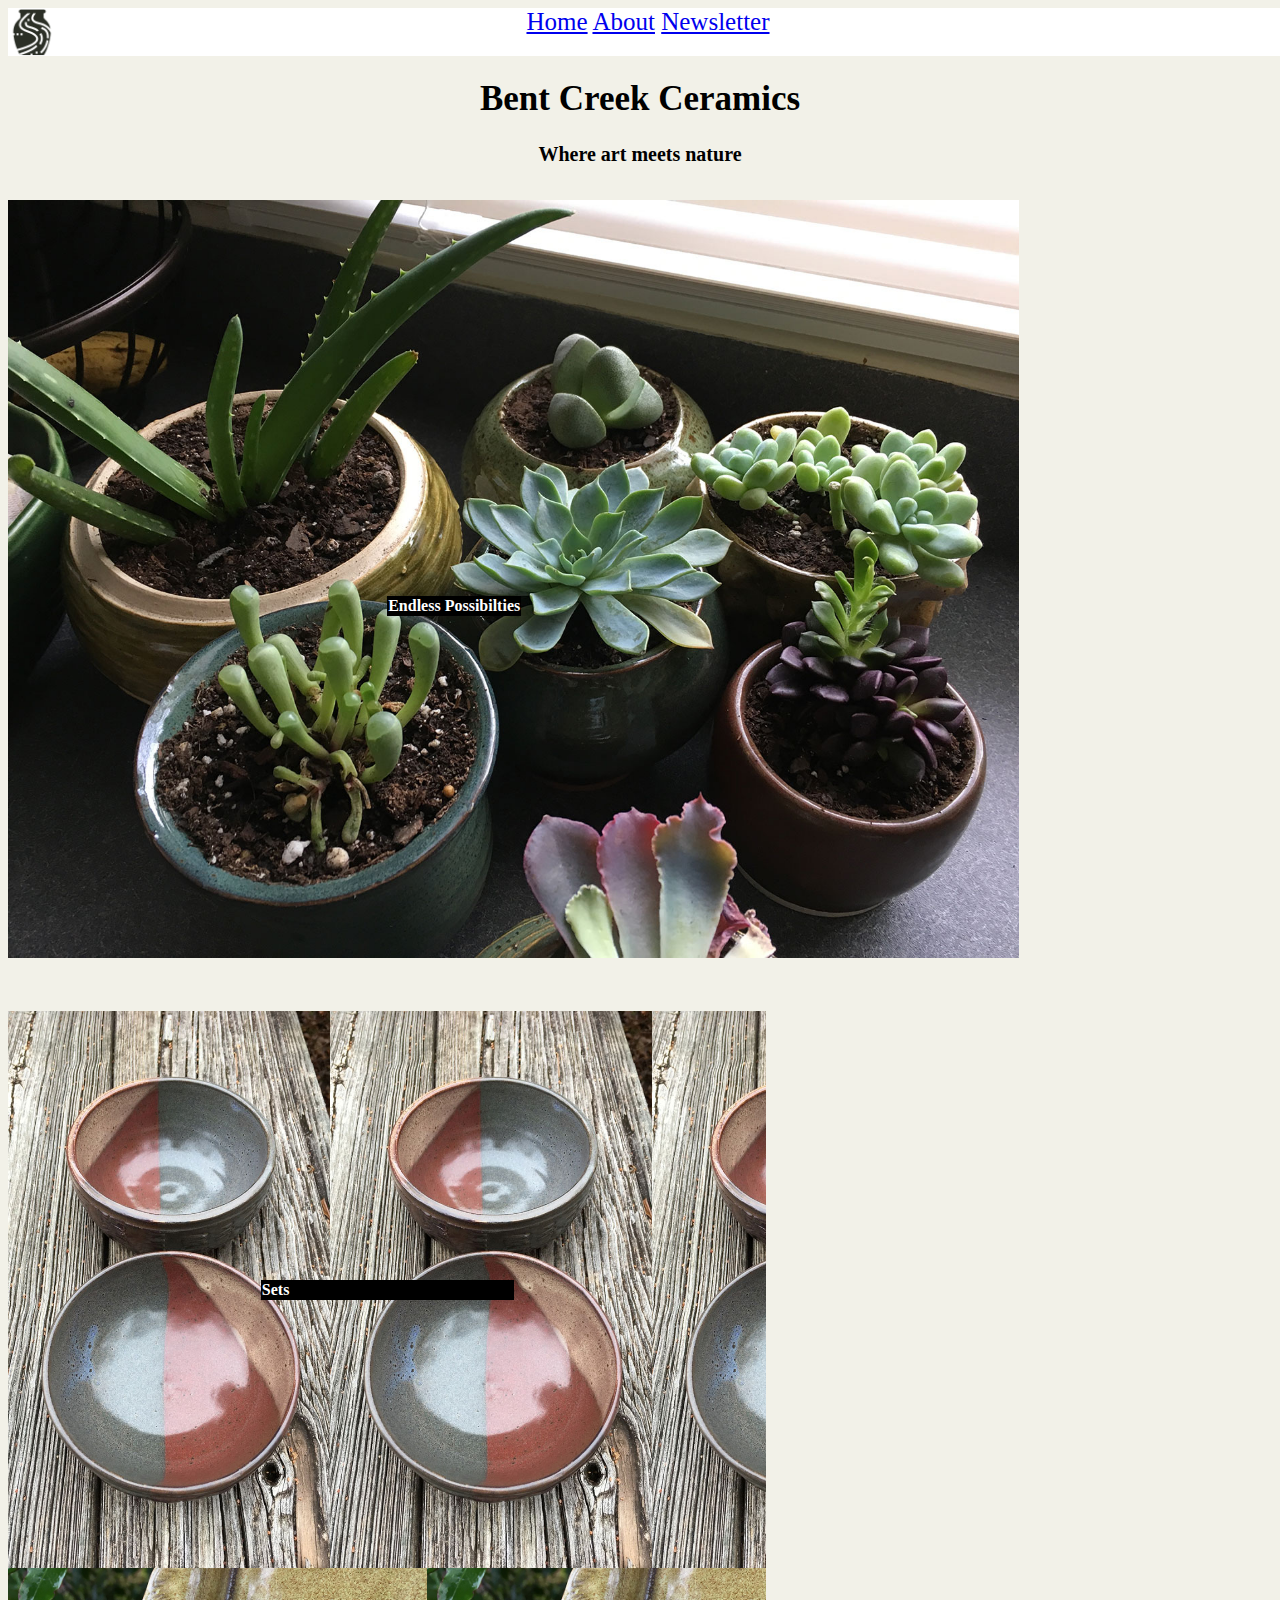
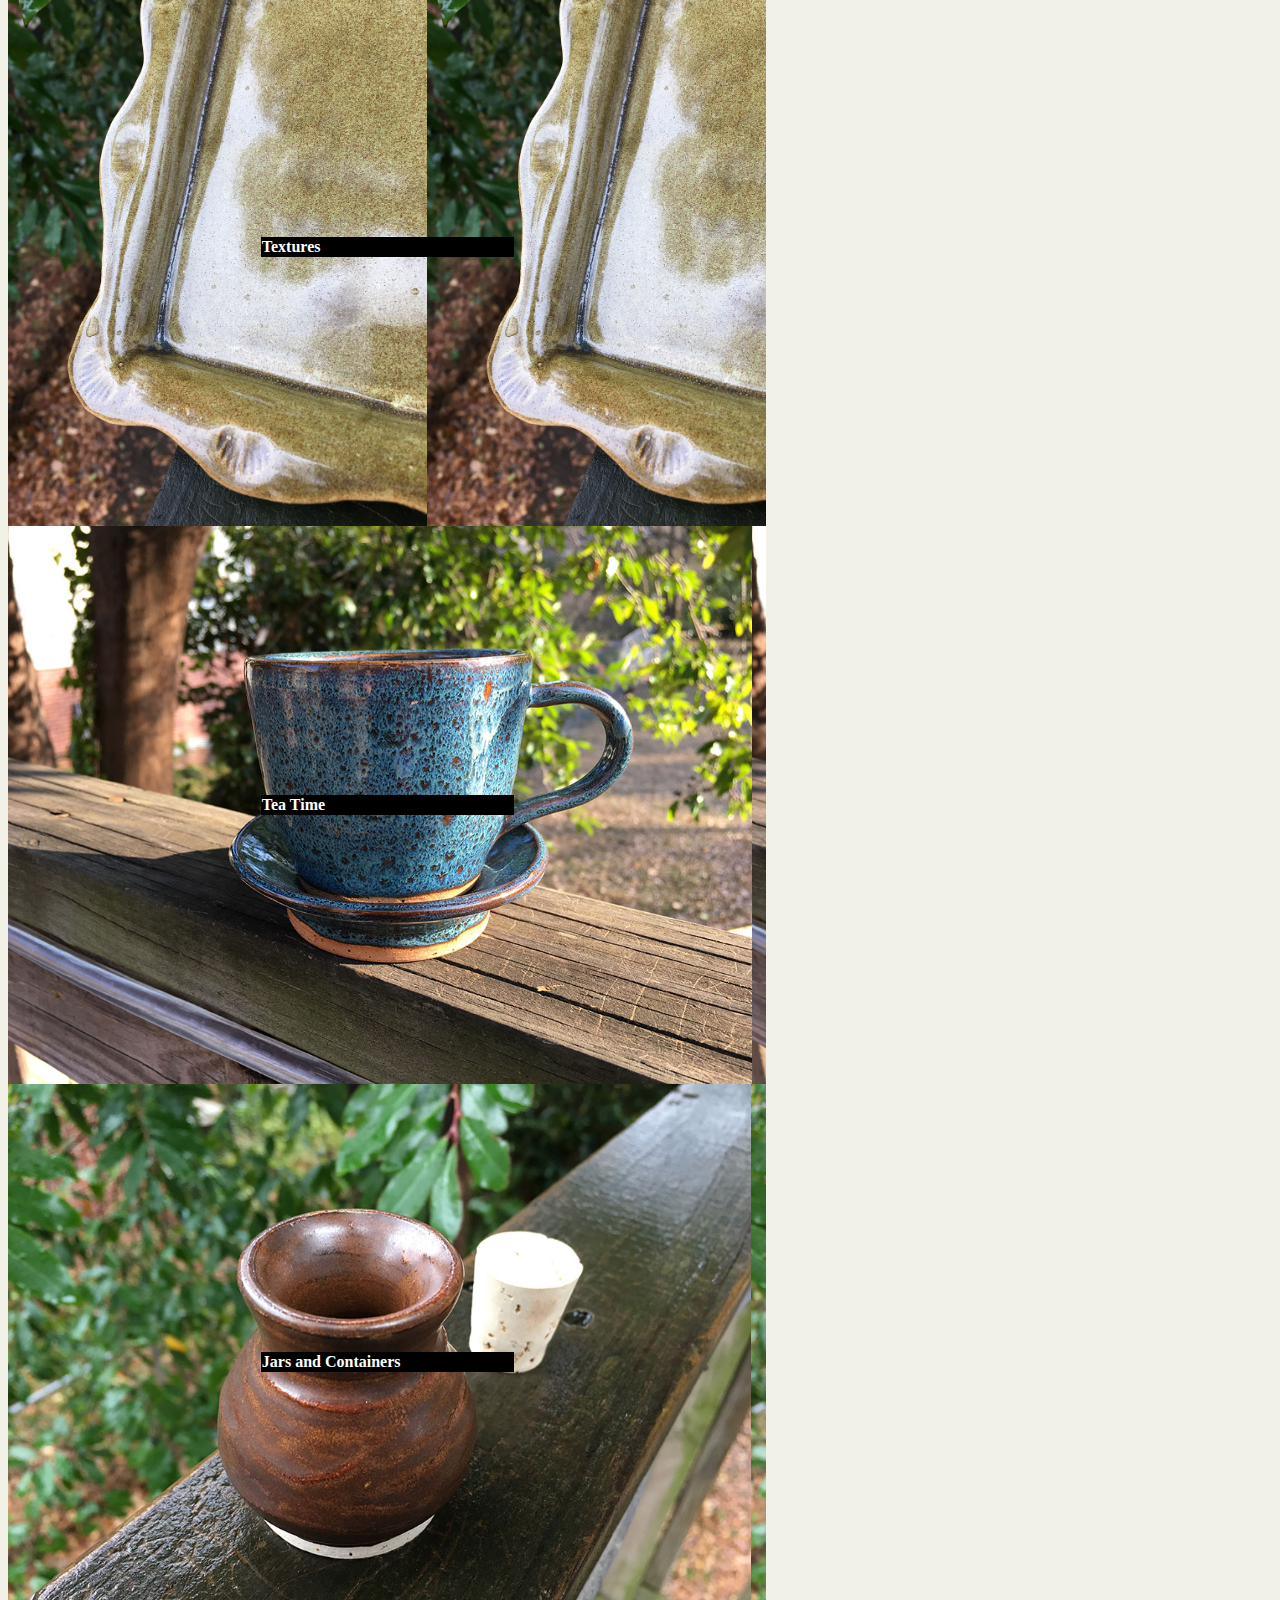
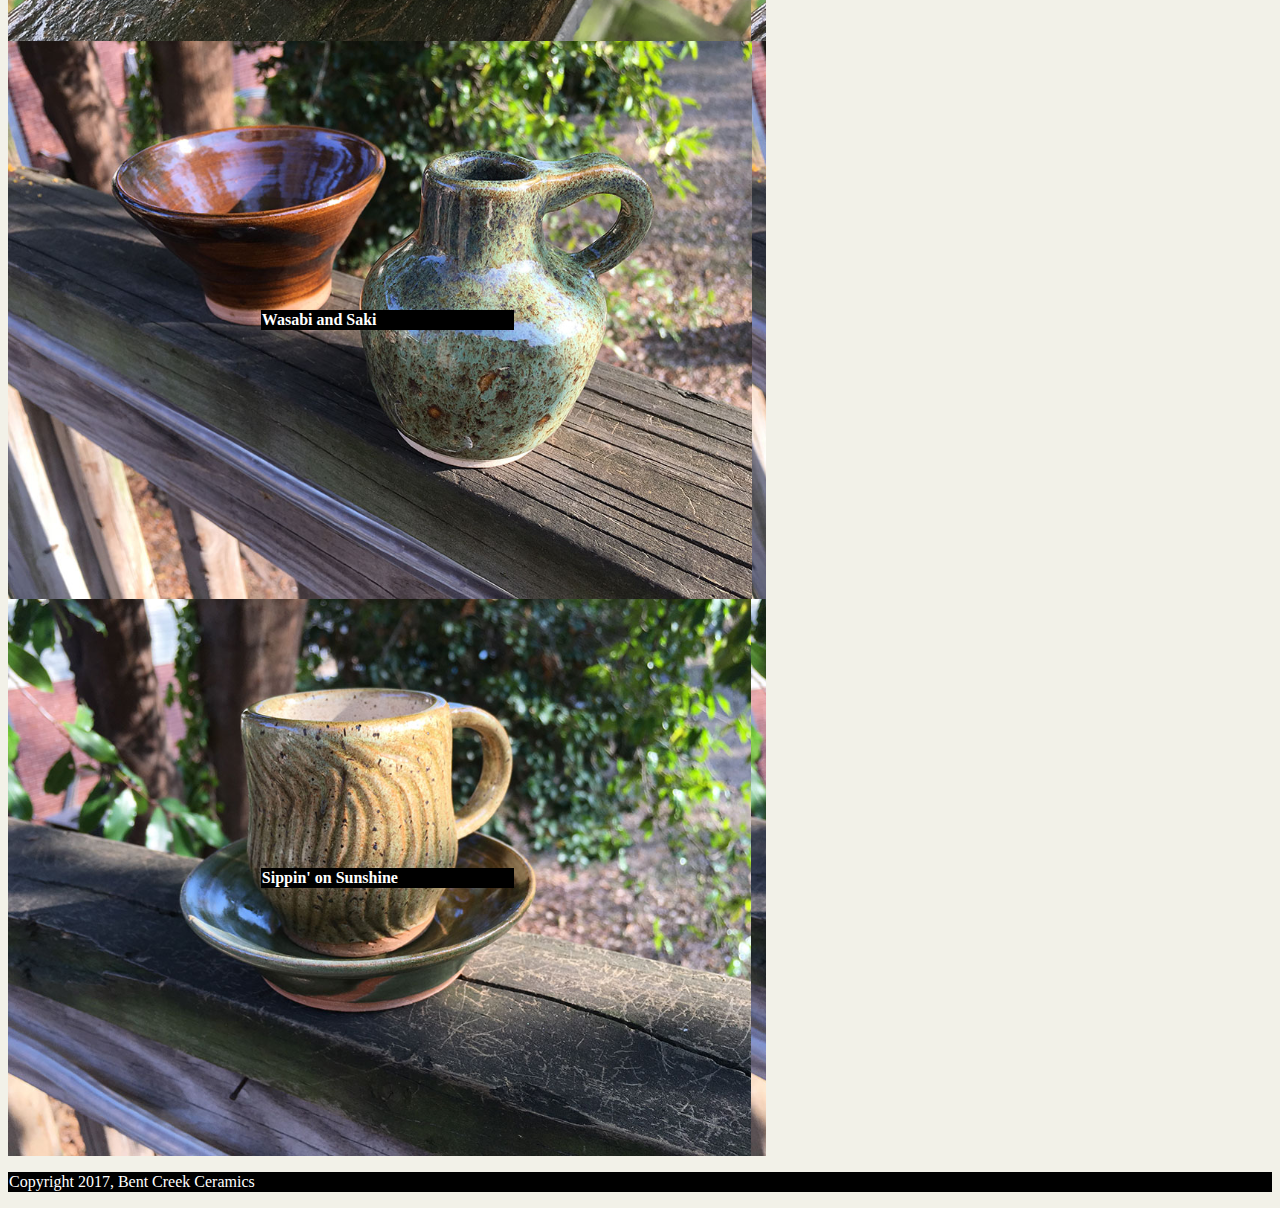
<file: index.html>
<!DOCTYPE html>
<html>
  <head>
    <meta charset="utf-8">
    <title>Bent Creek Ceramics</title>
    <link rel="stylesheet" href="styles.css">
  </head>
  <body id="index">
    <header id="site_header">
      <nav class="nav-bar">
        <a href="index.html">Home</a>
        <a href="about.html">About</a>
        <a href="newsletter.html">Newsletter</a>
      </nav>
    </header>
    <h1>Bent Creek Ceramics</h1>
    <h2>Where art meets nature</h2>
    <br>
    <div class="flex-container">
      <div id="endless"><p>Endless Possibilties</p></div>
      <div id="sets"><p>Sets</p></div>
      <div id="textures"><p>Textures</p></div>
      <div id="tea_time"><p>Tea Time</p></div>
      <div id="jars_containers"><p>Jars and Containers</p></div>
      <div id="wasabi_saki"><p>Wasabi and Saki</p></div>
      <div id="sippin_sunshine"><p>Sippin' on Sunshine</p></div>


    </div >

    <div id="footer">
      <p>Copyright 2017, Bent Creek Ceramics</p>

    </div>



  </body>

</html>
</file>
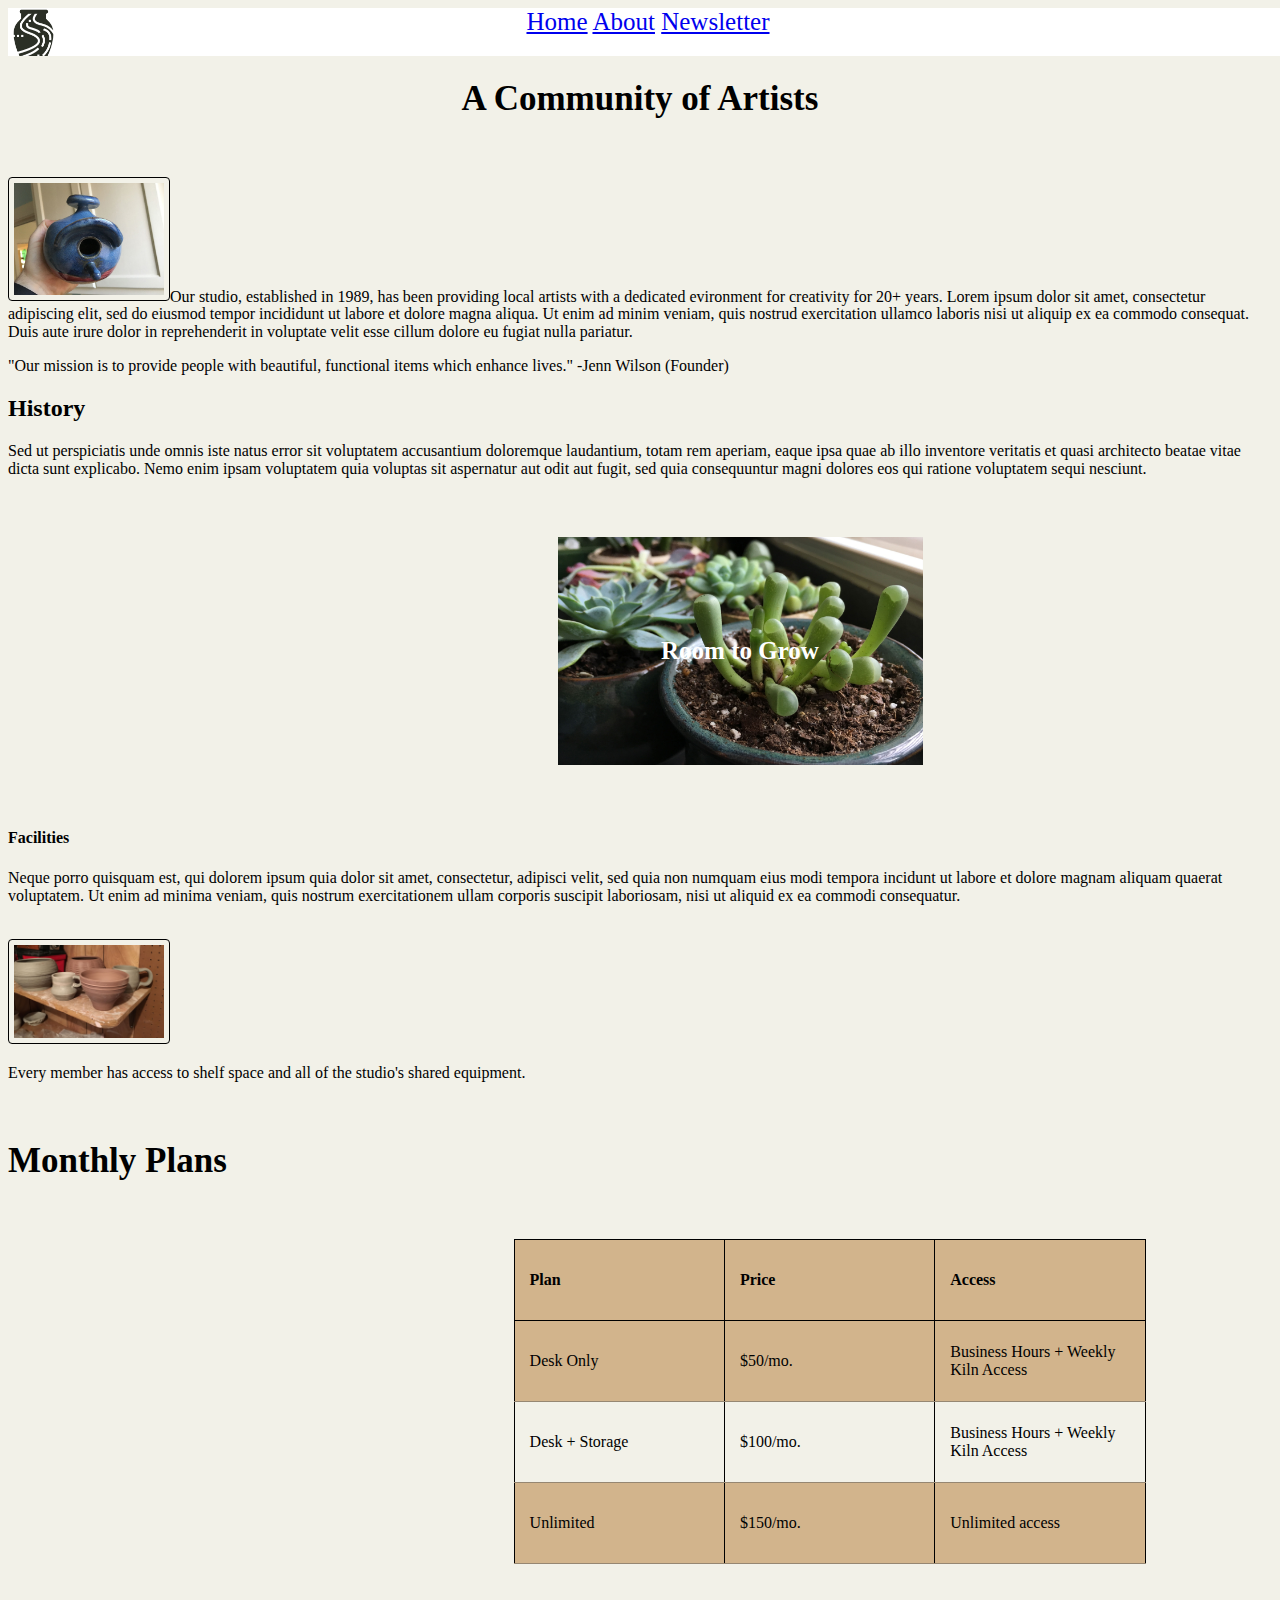
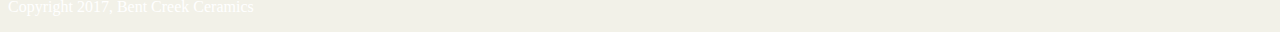
<file: about.html>
<!DOCTYPE html>
<html>
  <head>
    <meta charset="utf-8">
    <title>A Community of Artists</title>
    <link rel="stylesheet" href="about.css">
  </head>
  <body id="about">
    <header id="site_header">
      <nav class="nav-bar">
        <a href="index.html">Home</a>
        <a href="about.html">About</a>
        <a href="newsletter.html">Newsletter</a>
      </nav>
      <h1>A Community of Artists</h1>
      <br>
      <p><img src="images/optimized/birdhouse.jpg" alt="A Birdhouse being shown">Our studio, established in 1989, has been providing local artists with a dedicated evironment for creativity for 20+ years. Lorem ipsum dolor sit amet, consectetur adipiscing elit, sed do eiusmod tempor incididunt ut labore et dolore magna aliqua. Ut enim ad minim veniam, quis nostrud exercitation ullamco laboris nisi ut aliquip ex ea commodo consequat. Duis aute irure dolor in reprehenderit in voluptate velit esse cillum dolore eu fugiat nulla pariatur.</p>
        <col>
        <p>
          "Our mission is to provide people with beautiful, functional items which enhance lives."
          -Jenn Wilson (Founder)
        </p>
      <h2>History</h2>
      <p>
        Sed ut perspiciatis unde omnis iste natus error sit voluptatem accusantium doloremque laudantium, totam rem aperiam, eaque ipsa quae ab illo inventore veritatis et quasi architecto beatae vitae dicta sunt explicabo. Nemo enim ipsam voluptatem quia voluptas sit aspernatur aut odit aut fugit, sed quia consequuntur magni dolores eos qui ratione voluptatem sequi nesciunt.</p>
        <br>
        <h3>Room to Grow</h3>
        <br>
        <h4>Facilities</h4>
        <p>
          Neque porro quisquam est, qui dolorem ipsum quia dolor sit amet, consectetur, adipisci velit, sed quia non numquam eius modi tempora incidunt ut labore et dolore magnam aliquam quaerat voluptatem. Ut enim ad minima veniam, quis nostrum exercitationem ullam corporis suscipit laboriosam, nisi ut aliquid ex ea commodi consequatur.</p>
          <br>
          <img src="images/optimized/background-1.jpg" alt="Pottery on a table">
          <p>
            Every member has access to shelf space and all of the studio's shared equipment.</p>
            <col>
          <h5>Monthly Plans</h5>
          <table>
            <thead>
              <tr>
                <th>Plan</th>
                <th>Price</th>
                <th>Access</th>
              </tr>
              <tbody>
                <tr>
                  <td>Desk Only</td>
                  <td>$50/mo.</td>
                  <td>Business Hours + Weekly Kiln Access</td>
                </tr>
                <tr>
                  <td>Desk + Storage</td>
                  <td>$100/mo.</td>
                  <td>Business Hours + Weekly Kiln Access</td>
                </tr>
                <tr>
                  <td>Unlimited</td>
                  <td>$150/mo.</td>
                  <td>Unlimited access</td>
                </tr>
              </tbody>
            </thead>
          </table>
          <br>
          <div id="footer">
            <p>Copyright 2017, Bent Creek Ceramics</p>
          </div>



    </header>

  </body>
</html>
</file>
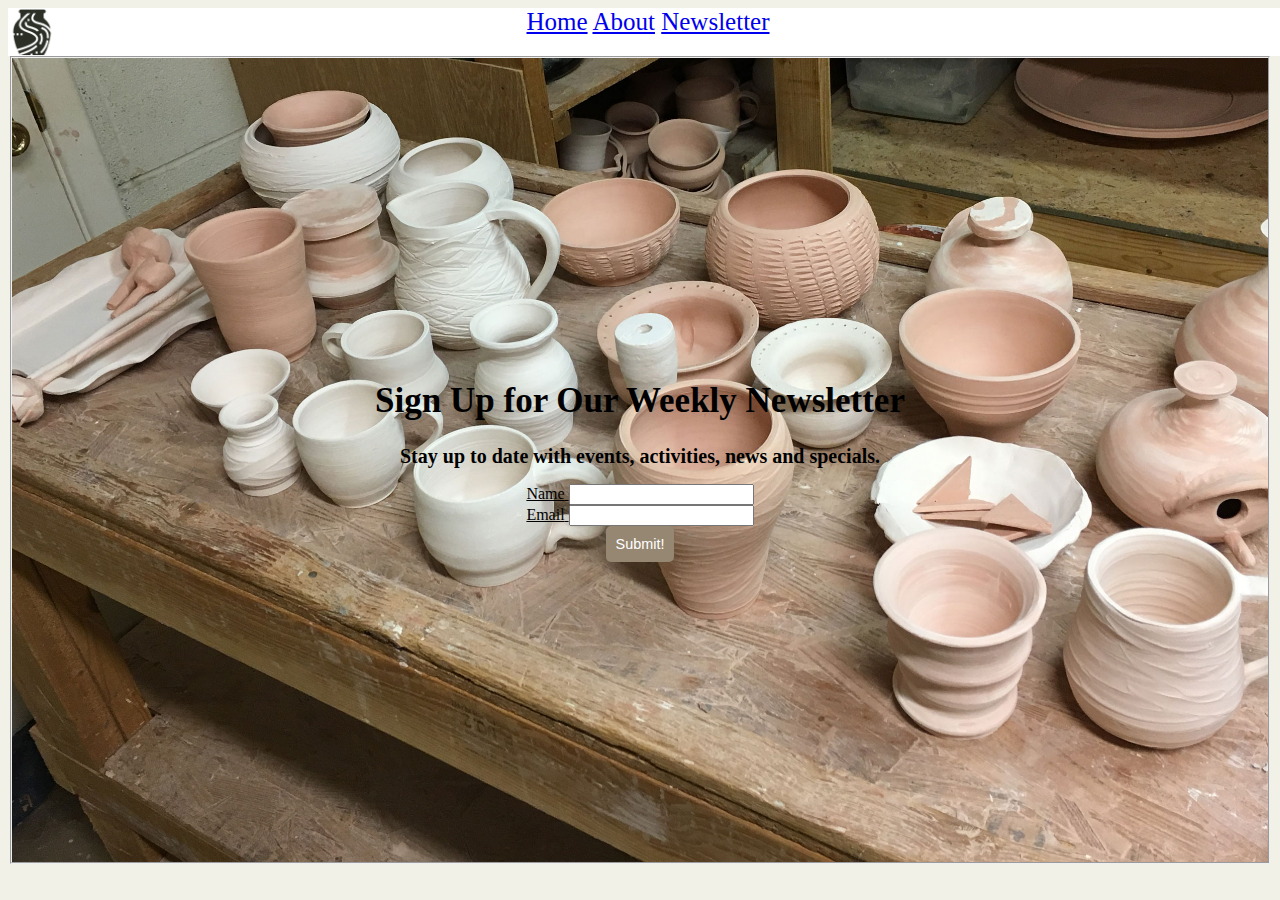
<file: newsletter.html>
<!DOCTYPE html>
<html>
  <head>
    <meta charset="utf-8">
    <title>Sign Up for Our Weekly Newsletter</title>
    <link rel="stylesheet" href="styles.css">
  </head>
  <body id="newsletter">
    <header id="site_header">
      <nav class="nav-bar">
        <a href="index.html">Home</a>
        <a href="about.html">About</a>
        <a href="newsletter.html">Newsletter</a>
      </nav>
    </header>
    <div>

      <form action="#">
        <fieldset>
          <h1>Sign Up for Our Weekly Newsletter</h1>
          <h2>Stay up to date with events, activities, news and specials.</h2>
          <div class="name">
            <label for="name_">Name</label>
            <input type="line" name="name_" id="name_">
          </div>
          <div class="name">
            <label for="name_">Email</label>
            <input type="line" name="name_" id="name_">
          </div>


        <div class="submit_container">
          <input type="submit" id="submit_button" value="Submit!">
        </div>
        </fieldset>
      </form>
    </div>

  </body>

</html>
</file>
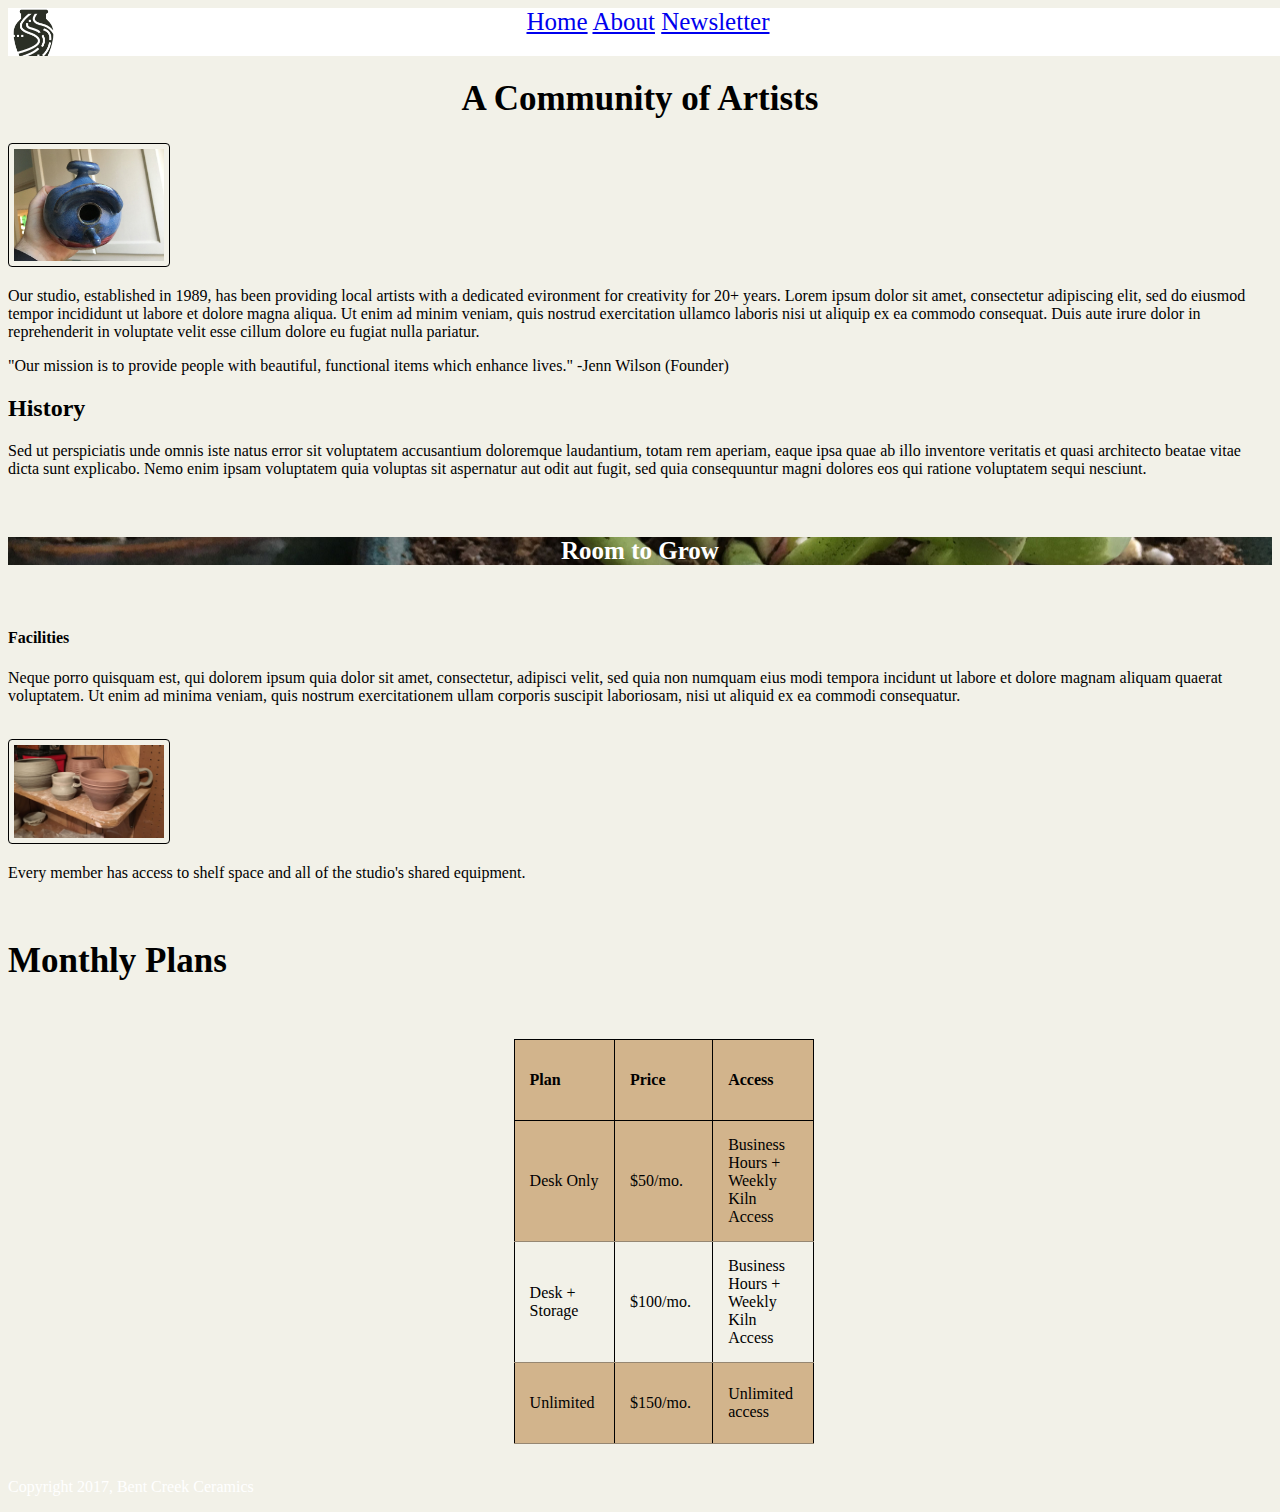
<file: about/about.html>
<!DOCTYPE html>
<html>
  <head>
    <meta charset="utf-8">
    <title>A Community of Artists</title>
    <link rel="stylesheet" href="about.css">
  </head>
  <body id="about">
    <header id="site_header">
      <nav class="nav-bar">
        <a href="index.html">Home</a>
        <a href="about.html">About</a>
        <a href="newsletter.html">Newsletter</a>
      </nav>
      <h1>A Community of Artists</h1>
      <img src="../images/optimized/birdhouse.jpg" alt="A Birdhouse being shown">
      <col>
      <p>Our studio, established in 1989, has been providing local artists with a dedicated evironment for creativity for 20+ years. Lorem ipsum dolor sit amet, consectetur adipiscing elit, sed do eiusmod tempor incididunt ut labore et dolore magna aliqua. Ut enim ad minim veniam, quis nostrud exercitation ullamco laboris nisi ut aliquip ex ea commodo consequat. Duis aute irure dolor in reprehenderit in voluptate velit esse cillum dolore eu fugiat nulla pariatur.</p>
        <col>
        <p>
          "Our mission is to provide people with beautiful, functional items which enhance lives."
          -Jenn Wilson (Founder)
        </p>
      <h2>History</h2>
      <p>
        Sed ut perspiciatis unde omnis iste natus error sit voluptatem accusantium doloremque laudantium, totam rem aperiam, eaque ipsa quae ab illo inventore veritatis et quasi architecto beatae vitae dicta sunt explicabo. Nemo enim ipsam voluptatem quia voluptas sit aspernatur aut odit aut fugit, sed quia consequuntur magni dolores eos qui ratione voluptatem sequi nesciunt.</p>
        <br>
        <h3>Room to Grow</h3>
        <br>
        <h4>Facilities</h4>
        <p>
          Neque porro quisquam est, qui dolorem ipsum quia dolor sit amet, consectetur, adipisci velit, sed quia non numquam eius modi tempora incidunt ut labore et dolore magnam aliquam quaerat voluptatem. Ut enim ad minima veniam, quis nostrum exercitationem ullam corporis suscipit laboriosam, nisi ut aliquid ex ea commodi consequatur.</p>
          <br>
          <img src="../images/optimized/background-1.jpg" alt="Pottery on a table">
          <p>
            Every member has access to shelf space and all of the studio's shared equipment.</p>
            <col>
          <h5>Monthly Plans</h5>
          <table>
            <thead>
              <tr>
                <th>Plan</th>
                <th>Price</th>
                <th>Access</th>
              </tr>
              <tbody>
                <tr>
                  <td>Desk Only</td>
                  <td>$50/mo.</td>
                  <td>Business Hours + Weekly Kiln Access</td>
                </tr>
                <tr>
                  <td>Desk + Storage</td>
                  <td>$100/mo.</td>
                  <td>Business Hours + Weekly Kiln Access</td>
                </tr>
                <tr>
                  <td>Unlimited</td>
                  <td>$150/mo.</td>
                  <td>Unlimited access</td>
                </tr>
              </tbody>
            </thead>
          </table>
          <br>
          <div id="footer">
            <p>Copyright 2017, Bent Creek Ceramics</p>
          </div>



    </header>

  </body>
</html>
</file>
<file: styles.css>
body {
  font-family: "Lara|Roboto";
  background-color: #F2F1E8;
  text-decoration-color: #131511;
}
fieldset{
  color: black;
  background: white;
  background-image: url("images/optimized/background-2.jpg");
  background-size: cover;
  padding: 300px;
}

.name {
  text-align: center;
  text-decoration: underline;
  text-decoration-style: solid;
}
#submit_button{
  color: white;
  background-color: #968772;
  font-size: 0.9em;
  border-radius: 5px;
  padding: 10px;
  border: none;
  outline: none;
}
.submit_container{
    text-align: center;
    padding: 25;
}

h1 {
  text-align: center;
  font-size: 35px;
}
h2 {
  text-align: center;
  font-size: 20px;
}
.nav-bar {
  display: inline-block;
  width: 1280px;
  background-color: #FFFFFF;
  font-size: 25px;
  text-align: center;
  height: 48px;
  text-decoration-color: #2B2F26;
  background-image: url("images/optimized/bent-creek-logo.png");
  background-repeat: no-repeat;
  background-size: contain;
}
img {
  border: 1px solid black;
  border-radius: 4px;
  padding: 5px;
  width: 150px
}
.flex-container {
  display: -webkit-flex;
  display: inline;
  width: 60px;
  height: 25px;
  justify-content: space-around;
  flex-wrap: wrap;
  background-size: 25%;
}
div p{
  background-color: black;
  padding: 1px;
  text-align: left;
  display: flex;
  justify-content: flex-start;

}
#site_header:hover{
  background-color: #FFFFFF;

}
#endless {
  background-image: url("images/optimized/product-1.jpg");
  background-size: 80%;
  background-repeat: no-repeat;
  color: white;
  font-weight: bold;
  padding: 30%;
  display: flex;
  justify-content: flex-start;
}
#sets {
  background-image: url("images/optimized/product-2.jpg");
  color: white;
  width: 20%;
  font-weight: bold;
  padding: 20%;
  background-size: contain;
}
#textures {
  background-image: url("images/optimized/product-3.jpg");
  width: 20%;
  color: white;
  font-weight: bold;
  padding: 20%;
  background-size: contain;
}
#tea_time {
  background-image: url("images/optimized/product-4.jpg");
  width: 20%;
  color: white;
  font-weight: bold;
  padding: 20%;
  background-size: contain;
}
#jars_containers {
  background-image: url("images/optimized/product-5.jpg");
  width: 20%;
  color: white;
  font-weight: bold;
  padding: 20%;
  background-size: contain;
}
#wasabi_saki {
  background-image: url("images/optimized/product-6.jpg");
  width: 20%;
  color: white;
  font-weight: bold;
  padding: 20%;
  background-size: contain;
}
#sippin_sunshine {
  background-image: url("images/optimized/product-7.jpg");
  width: 20%;
  color: white;
  font-weight: bold;
  padding: 20%;
  background-size: contain;
}
#footer{
  color: white;
}
</file>
<file: about.css>
body {
  font-family: "Lara|Roboto";
  background-color: #F2F1E8;
  text-decoration-color: #131511;
}
h1 {
  text-align: center;
  font-size: 35px;
}
h3 {
  text-align: center;
  background-image: url("images/optimized/background-3.jpg");
  background-repeat: no-repeat;
  background-position: center;
  background-size: contain;
  font-size: 25px;
  color: white;
  padding: 100px;
  width: 100%;
}
#about h1 img{
  display: flex;
  flex-flow: row
}
h5 thead{

}
h5 {
  font-size: 35px;
}
#site_header:hover{
  background-color: #FFFFFF;
}
thead td {
  border: 1.5px solid black;
  border-collapse: collapse;
  border-style: solid;
  margin-left: 75px;
  margin-right: 75px;
  border-width: 1px;
  border-spacing: 0;
}
table {
  margin-left: 40%;
  margin-right: 40%;
  border-collapse:collapse;
  width: 50%;
}
tr:nth-child(odd) {background-color: tan}
th {
  height: 50px;
  text-align: left;
  border: 1px solid black;
  border-collapse: collapse;
  border-style: solid;
  vertical-align: middle;
  padding: 15px;
  border-bottom: 1px solid black;
}
td {
  border: 1px solid black;
  text-align: left;
  border-collapse: collapse;
  padding: 15px;
  width: 75px;
  height: 50px;
  vertical-align: middle;
  border-bottom: 1px solid #968772;
}
.nav-bar {
  display: inline-block;
  width: 1280px;
  background: rgba(0, 0, 0, 0.8);
  background-color: white;
  font-size: 25px;
  text-align: center;
  height: 48px;
  text-decoration-color: #2B2F26;
  background-image: url("images/optimized/bent-creek-logo.png");
  background-repeat: no-repeat;
  background-size: 4%;

}
.bottom {
  text-decoration-color: white;
  background-color: black;
  height: 35px;
}
img {
  border: 1px solid black;
  border-radius: 4px;
  padding: 5px;
  width: 150px
}
#footer{
  color: white

}
</file>
<file: about/about.css>
body {
  font-family: "Lara|Roboto";
  background-color: #F2F1E8;
  text-decoration-color: #131511;
}
h1 {
  text-align: center;
  font-size: 35px;
}
h3 {
  text-align: center;
  background-image: url("../images/optimized/background-3.jpg");
  background-repeat: no-repeat;
  background-attachment: fixed;
  background-position: center;
  background-size: contain;
  font-size: 25px;
  color: white;
}
h5 {
  font-size: 35px;
}
#site_header:hover{
  background-color: #FFFFFF;
}
thead td {
  border: 1.5px solid black;
  border-collapse: collapse;
  border-style: solid;
  margin-left: 75px;
  margin-right: 75px;
  border-width: 1px;
  border-spacing: 0;
}
table {
  margin-left: 40%;
  margin-right: 40%;
  border-collapse:collapse;
  width: 300px;
}
tr:nth-child(odd) {background-color: tan}
th {
  height: 50px;
  text-align: left;
  border: 1px solid black;
  border-collapse: collapse;
  border-style: solid;
  vertical-align: middle;
  padding: 15px;
  border-bottom: 1px solid black;
}
td {
  border: 1px solid black;
  text-align: left;
  border-collapse: collapse;
  padding: 15px;
  width: 75px;
  height: 50px;
  vertical-align: middle;
  border-bottom: 1px solid #968772;
}
.nav-bar {
  display: inline-block;
  width: 1280px;
  background: rgba(0, 0, 0, 0.8);
  background-color: white;
  font-size: 25px;
  text-align: center;
  height: 48px;
  text-decoration-color: #2B2F26;
  background-image: url("../images/optimized/bent-creek-logo.png");
  background-repeat: no-repeat;
  background-size: 4%;

}
.bottom {
  text-decoration-color: white;
  background-color: black;
  height: 35px;
}
img {
  border: 1px solid black;
  border-radius: 4px;
  padding: 5px;
  width: 150px
}
#footer{
  color: white

}
</file>
